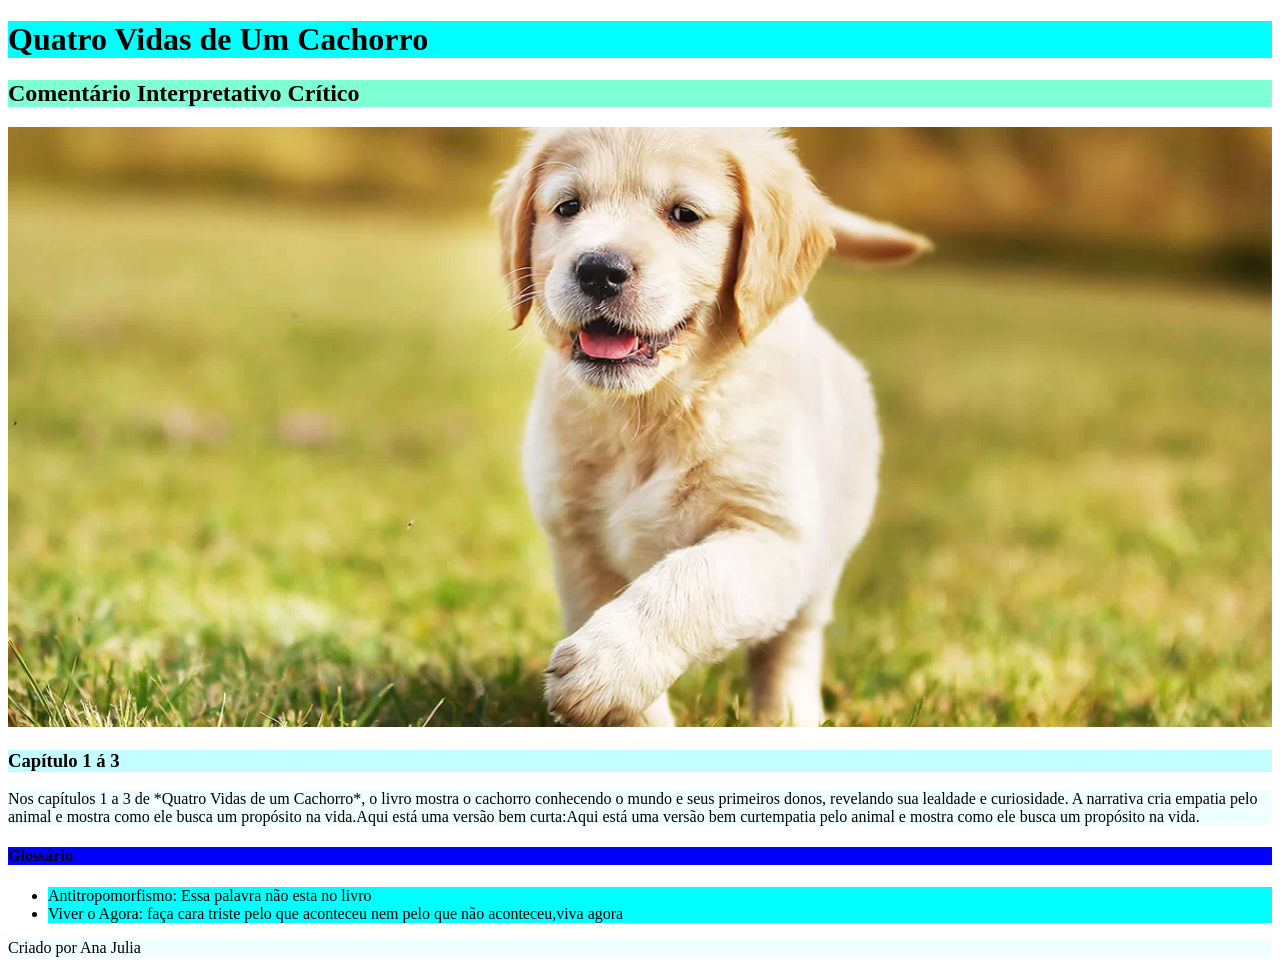
<file: index2.html>
<!DOCTYPE html>
<html lang="pt-br">

<head>
    <meta charset="UTF-8">
    <meta name="viewport" content="width=device-width, initial-scale=1.0">
    <title>Comentário Crítico</title>
    <link rel="stylesheet" href="asset/style.css">
</head>

<body>
    <header>

        <h1>Quatro Vidas de Um Cachorro</h1>
        <h2>Comentário Interpretativo Crítico </h2>
        <img src="asset/cachorro.png" alt="">
    </header>
    <main>

        <h3> Capítulo 1 á 3</h3>
        <p>Nos capítulos 1 a 3 de *Quatro Vidas de um Cachorro*, o livro mostra o cachorro conhecendo o mundo e seus
            primeiros donos, revelando sua lealdade e curiosidade. A narrativa cria empatia pelo animal e mostra como
            ele busca um propósito na vida.Aqui está uma versão bem curta:Aqui está uma versão bem curtempatia pelo
            animal e mostra como ele busca um propósito na vida.</p>
    </mean>
    <h4>Glossário</h4>
    <ul>
        <li>Antitropomorfismo: Essa palavra não esta no livro </li>
        <li>Viver o Agora: faça cara triste pelo que aconteceu nem pelo que não aconteceu,viva agora </li>
    </ul>
    </main>

    <footer>
        <p>Criado por  Ana Julia</p>
    </footer>


            


</body>

</html>
</file>
<file: asset/style.css>
img {
    width: 100%;
    height: 600px;
    object-fit: cover;
}

h1{
    background-color: aqua;
}
h3{
    background-color: rgb(196, 253, 255);
}
h2{
    background-color: aquamarine;
}
h4{
    background-color: blue;
}
li{
    background-color: aqua;
}
    p{
        background-color: azure;
    }
</file>
